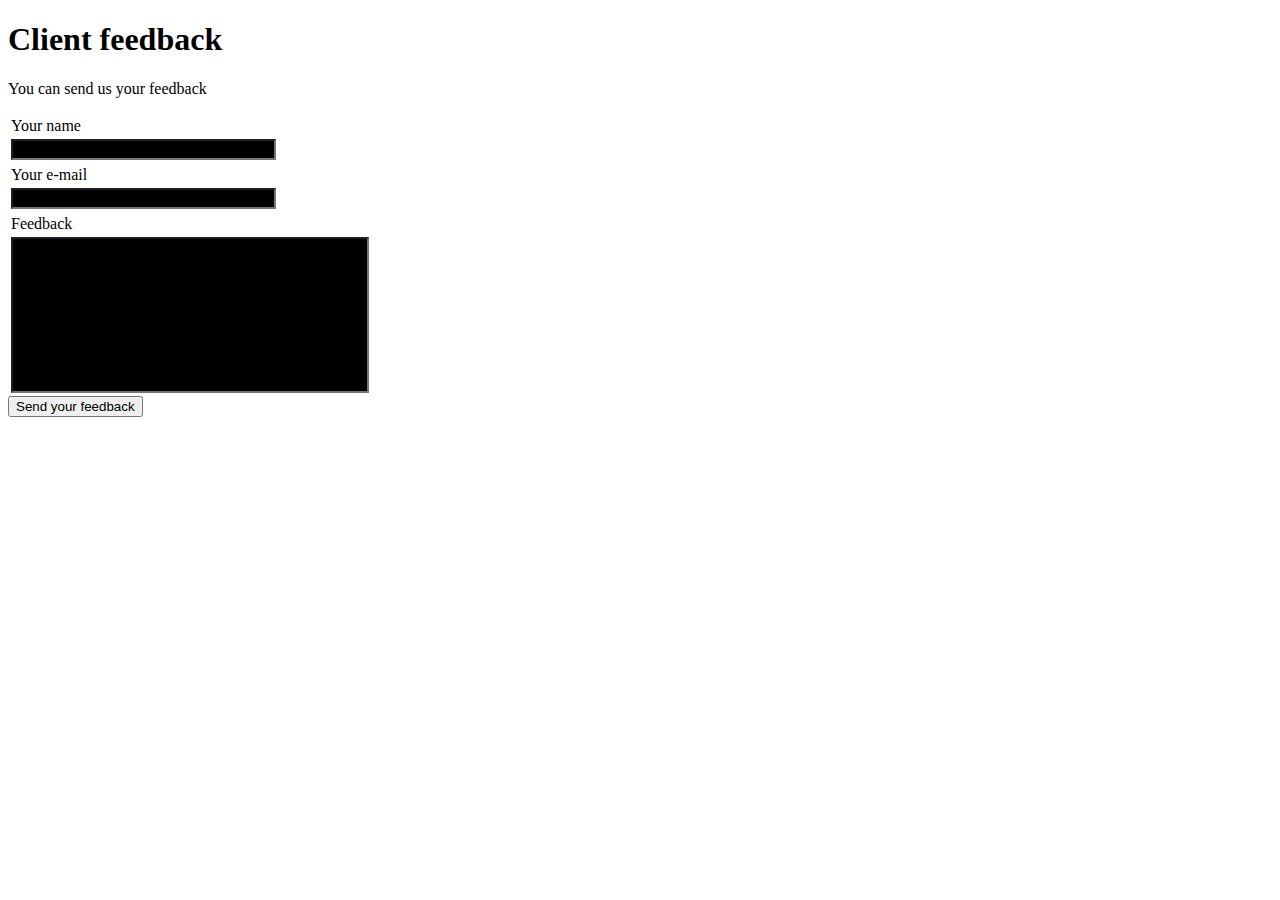
<file: FeedbackPage.html>
<!DOCTYPE html>
<html>
<head>
    <meta charset="utf-8" />
    <title>Feedback Page</title>
    <h1>Client feedback</h1>
    <link href="style.css" rel="stylesheet">
</head>
<body>
    <p>You can send us your feedback</p>
    <form action="processoredFeedback.php" method="POST">
        <table class="FeddbackTabl" >
             <tr>
                <td>Your name</td>            
              </tr>

             <tr>
                <td><input type="text" size="30" name="UserName" id="Textbox" required> </td>
              </tr>
       </table>
     
        <table class="FeddbackTabl">
                <tr>
                    <td>Your e-mail</td>            
                </tr>
    
                <tr>
                    <td><input type="text" size="30" name="email" id="Textbox" required> </td>
                </tr>
        </table>

        <table class="FeddbackTabl">
                <tr>
                    <td>Feedback</td>            
                </tr>
    
                <tr>
                    <td><input type="text" style="width:350px; height:150px"  name="feedback" id="Textbox" required> </td>
                </tr>
        </table>

        <button type="submit">Send your feedback</button>
    </form>
</body>
</html>
</file>
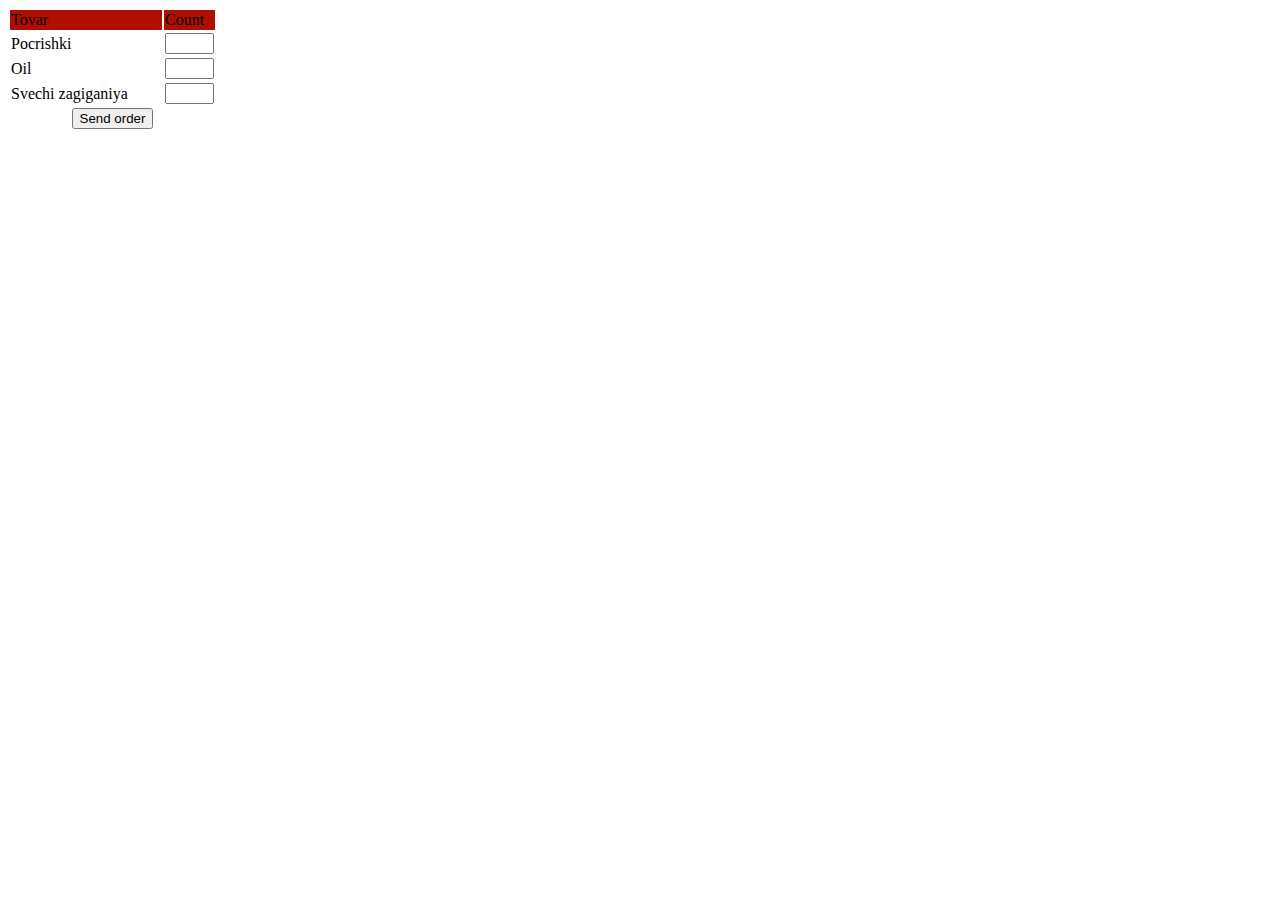
<file: FirstSite.html>
<!DOCTYPE HTML>
<html>
    <head>
        <title>Site</title>
    </head>
    <body>

            <div class="container">
                <form action="processored.php" method="post">
                    <table border ="0">
                        <tr bgcolor= #blue>
                            <td width="150">Tovar</td>
                            <td width="15">Count</td>
                        </tr>
            
                        <tr>
                            <td>Pocrishki</td>
                            <td algin ="center"><input type="text" name="oilqty" size="3" maxlength="3"/></td>
                        </tr>
            
                        <tr>
                                <td>Oil</td>
                                <td algin ="center"><input type="text" name="oilqty" size="3" maxlength="3"/></td>
                        </tr>
                        
                        <tr>
                                <td>Svechi zagiganiya</td>
                                <td algin ="center"><input type="text" name="oilqty" size="3" maxlength="3"/></td>
                        </tr>
            
                        <tr>
                            <td colspan="2" align="center"><input type="submit" value="Send order"></td>
                        </tr>
                    </table>
                </form>
            </div>

    </body>
</html>
</file>
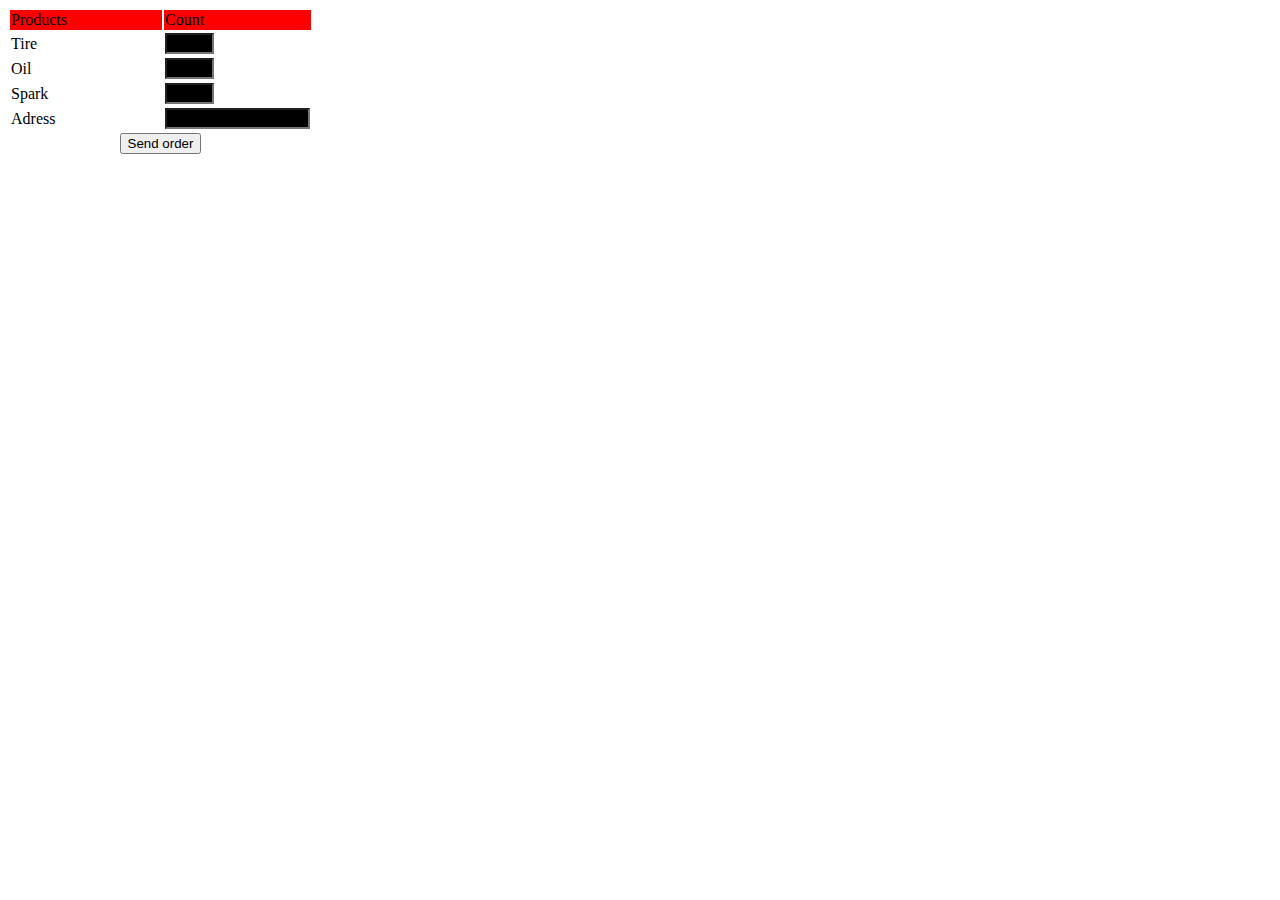
<file: Home.html>
<!DOCTYPE HTML>
<html>
    <head>
        <title>Ideal</title>
        <link rel="stylesheet" href="style.css"> 
    </head>
    <body>       
                <form action="processored.php" method="post">
                    <table border ="0" >
                        <tr bgcolor = red >
                            <td width="150">Products</td>
                            <td width="15">Count</td>
                        </tr>
                        
                        <tr>
                            <td>Tire</td>
                            <td algin ="center"><input type="text" name="tireqty" size="3" maxlength="3" id = Textbox /></td>
                        </tr>
            
                        <tr>
                                <td>Oil</td>
                                <td algin ="center"><input type="text" name="oilqty" size="3" maxlength="3" id = Textbox /></td>
                        </tr>
                        
                        <tr>
                                <td>Spark</td>
                                <td algin ="center"><input type="text" name="sparkqty" size="3" maxlength="3" id = Textbox /></td>
                        </tr>
                        <tr>
                            <td>Adress</td>
                            <td algin ="center"><input type="text" name="adress" size="15" id = Textbox /></td>
                        </tr>

                        <tr>
                                <td colspan="2" align="center"><input type="submit" value="Send order"></td>
                        </tr>
              
                    </table>
                </form>
             
    </body>
</html>
</file>
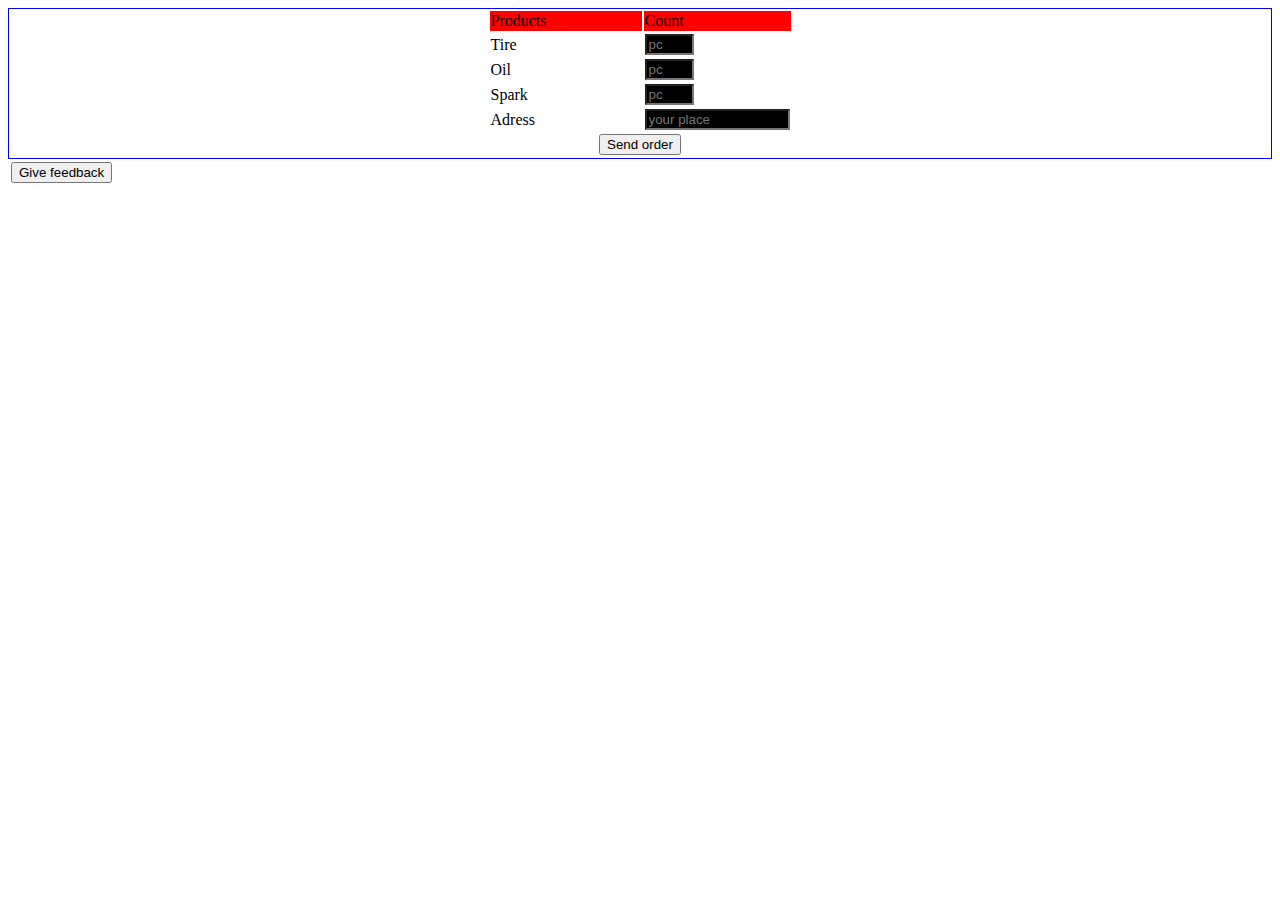
<file: OrdersPage.html>
<!DOCTYPE HTML>
<html>
    <head>
        <title>Ideal</title>
        <link rel="stylesheet" href="style.css"> 
    </head>
    <body> 
        <div class="block1">
                <form action="processoredOrder.php" method="post">
                    <table border ="0" align= "center" >
                        <tr bgcolor = red >
                            <td width="150">Products</td>
                            <td width="15">Count</td>
                        </tr>
                        
                        <tr>
                            <td>Tire</td>
                            <td algin ="center"><input type="text" placeholder="pc" name="tireqty" size="3" maxlength="3" id = Textbox /></td>
                        </tr>
            
                        <tr>
                                <td>Oil</td>
                                <td algin ="center"><input type="text" placeholder="pc" name="oilqty" size="3" maxlength="3" id = Textbox /></td>
                        </tr>
                        <!-- "placeholder" for input text-->
                        <tr>
                                <td>Spark</td>
                                <td algin ="center"><input type="text" placeholder="pc" name="sparkqty" size="3" maxlength="3" id = Textbox /></td>
                        </tr>
                        <tr>
                            <td>Adress</td>
                            <td algin ="center"><input type="text" placeholder="your place" name="adress" size="15" id = Textbox required /></td>
                        </tr>

                        <tr>
                                <td colspan="2" align="center"><input type="submit" value="Send order"></td>
                        </tr>
                    </table>
                </form>
            </div>
            
            <div class="block2">
                <form action="FeedbackPage.html">
                    <table>
                        <tr>
                            <td colspan="2" align="center"><button type="submit">Give feedback</button></td>
                        </tr>
                    </table>
                </form>
            </div>
          
            
    </body>
</html>
</file>
<file: style.css>
#Textbox{
    background-color: black;
}
.block1{
        border: solid 1px blue;
    }
</file>
